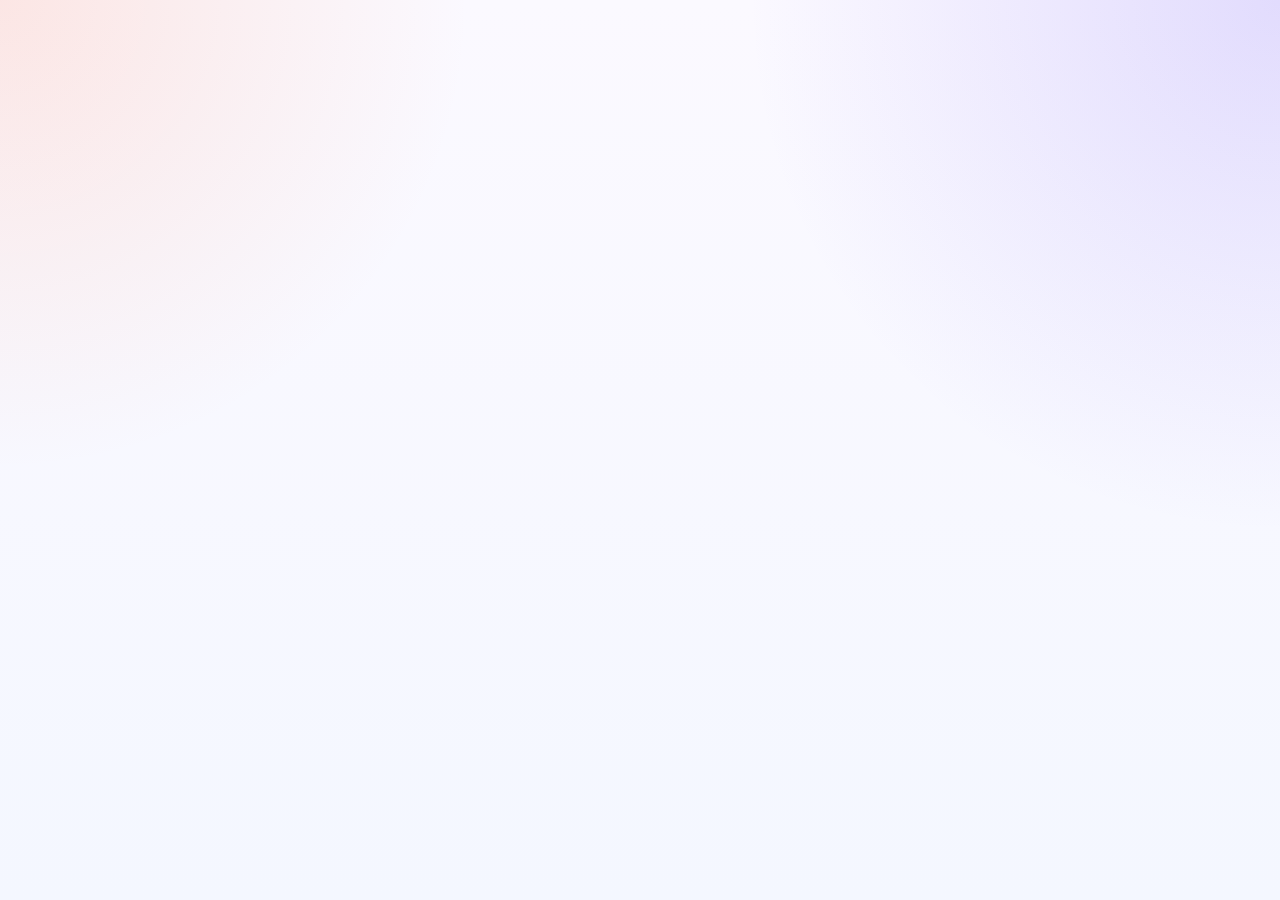
<file: app.html>
<!DOCTYPE html>
<html lang="es">
<head>
  <meta charset="UTF-8">
  <meta name="viewport" content="width=device-width, initial-scale=1, viewport-fit=cover">
  <meta name="theme-color" content="#f8f7fd">
  <meta
    name="description"
    content="Hi Emi te ayuda a guardar palabras, audios y recuerdos especiales de tu bebé en un espacio bonito y privado."
  >
  <title>Hi Emi | Marketing</title>
  <link rel="stylesheet" href="./css/app-page.css">
</head>
<body data-page="marketing">
  <div id="root"></div>
  <script type="module" src="./js/app-page.js"></script>
</body>
</html>
</file>
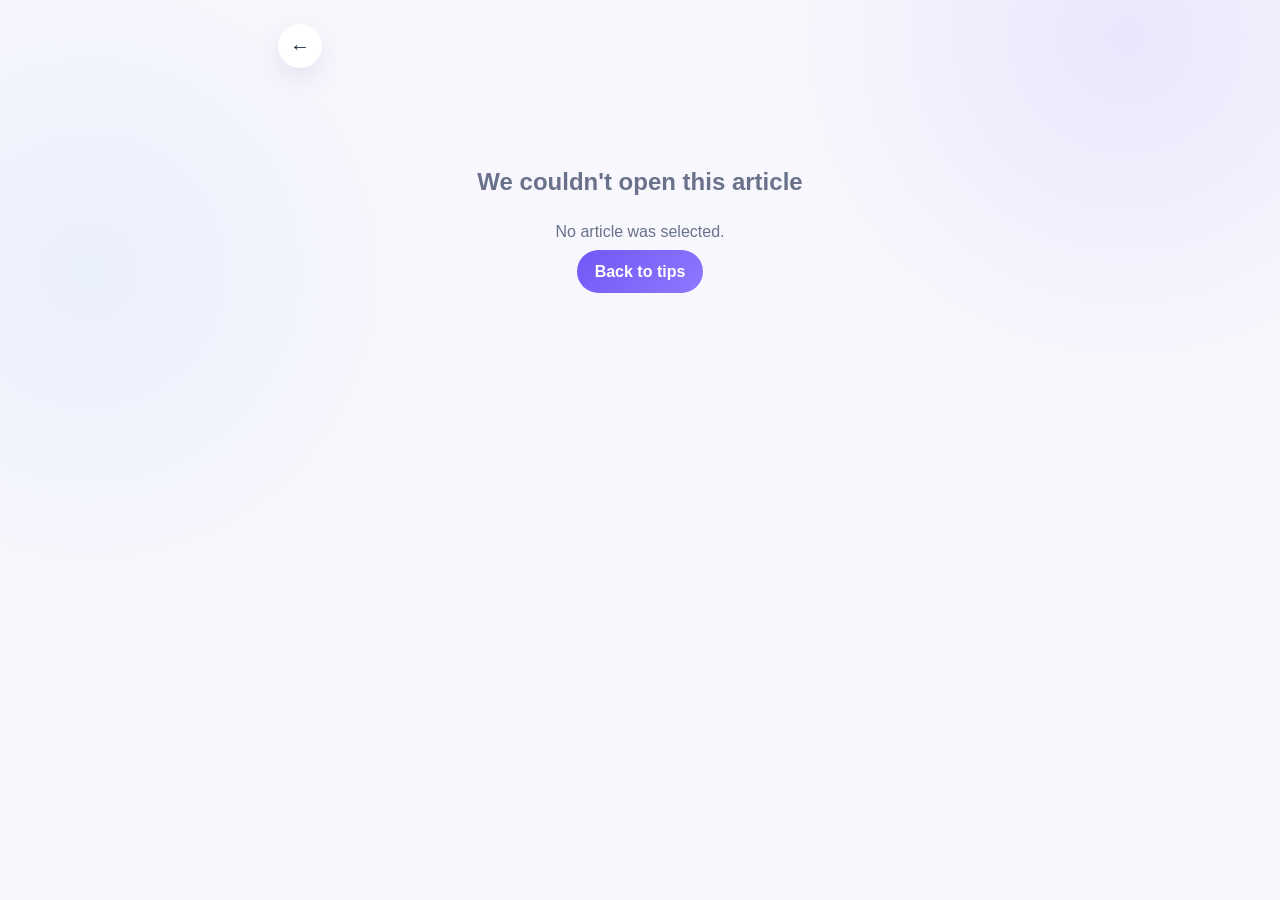
<file: article.html>
<!DOCTYPE html>
<html lang="es">
<head>
  <meta charset="UTF-8">
  <meta name="viewport" content="width=device-width, initial-scale=1, viewport-fit=cover">
  <meta name="theme-color" content="#f8f7fd">
  <title>Artículo | Hi Emi</title>
  <link rel="stylesheet" href="./css/style.css">
</head>
<body>
  <main class="article-page">
    <div class="article-toolbar" id="articleToolbar">
      <button
    class="icon-button"
    id="backButton"
    type="button"
    aria-label="Volver"
  >
    ←
  </button>
    </div>

    <div id="articleRoot">
      <div class="loading">Cargando artículo...</div>
    </div>
  </main>

  <script defer src="./js/article.js"></script>
</body>
</html>
</file>
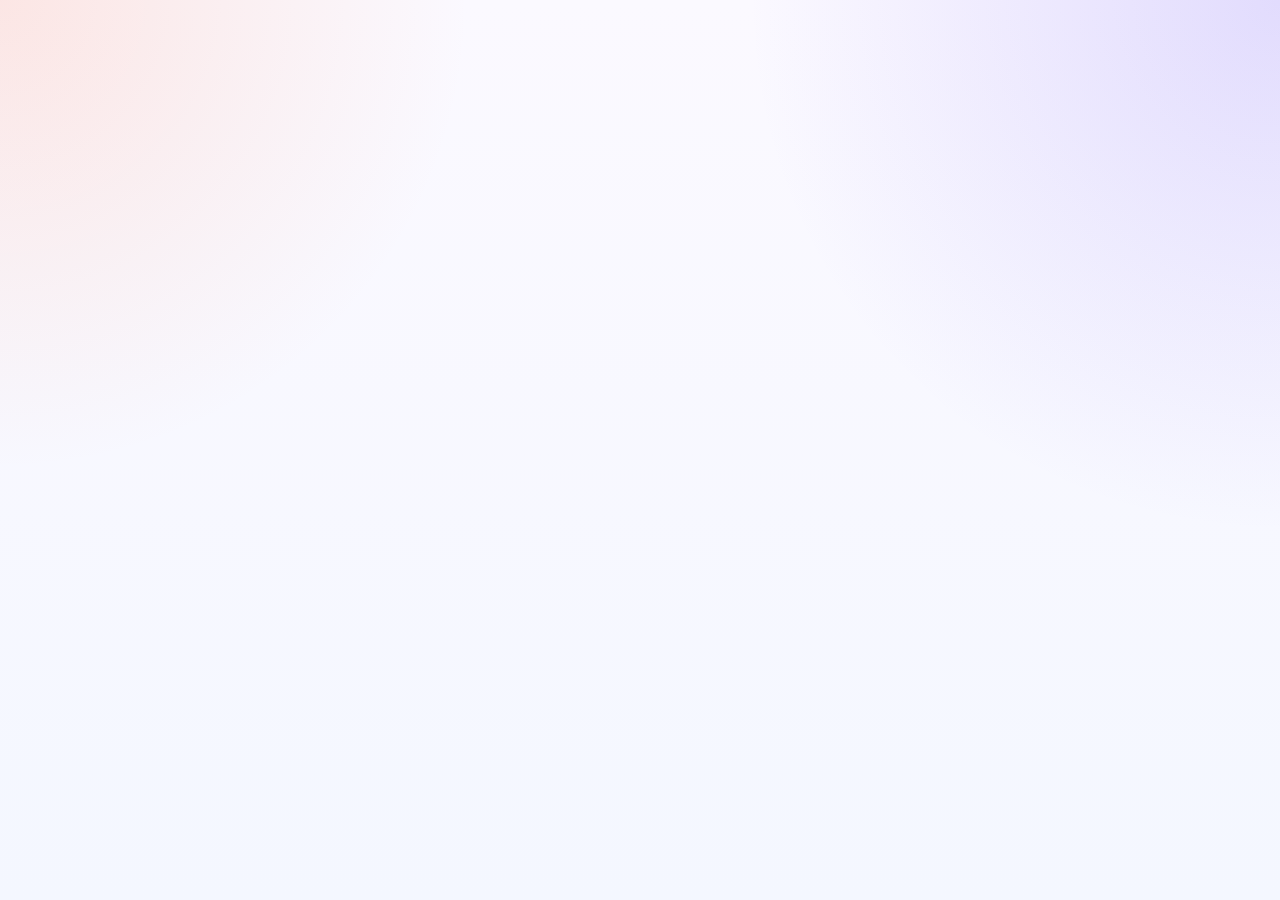
<file: privacy.html>
<!DOCTYPE html>
<html lang="es">
<head>
  <meta charset="UTF-8">
  <meta name="viewport" content="width=device-width, initial-scale=1, viewport-fit=cover">
  <meta name="theme-color" content="#f8f7fd">
  <meta
    name="description"
    content="Política de privacidad oficial de Hi Emi."
  >
  <title>Hi Emi | Privacy Policy</title>
  <link rel="stylesheet" href="./css/app-page.css">
</head>
<body data-page="privacy">
  <div id="root"></div>
  <script type="module" src="./js/app-page.js"></script>
</body>
</html>
</file>
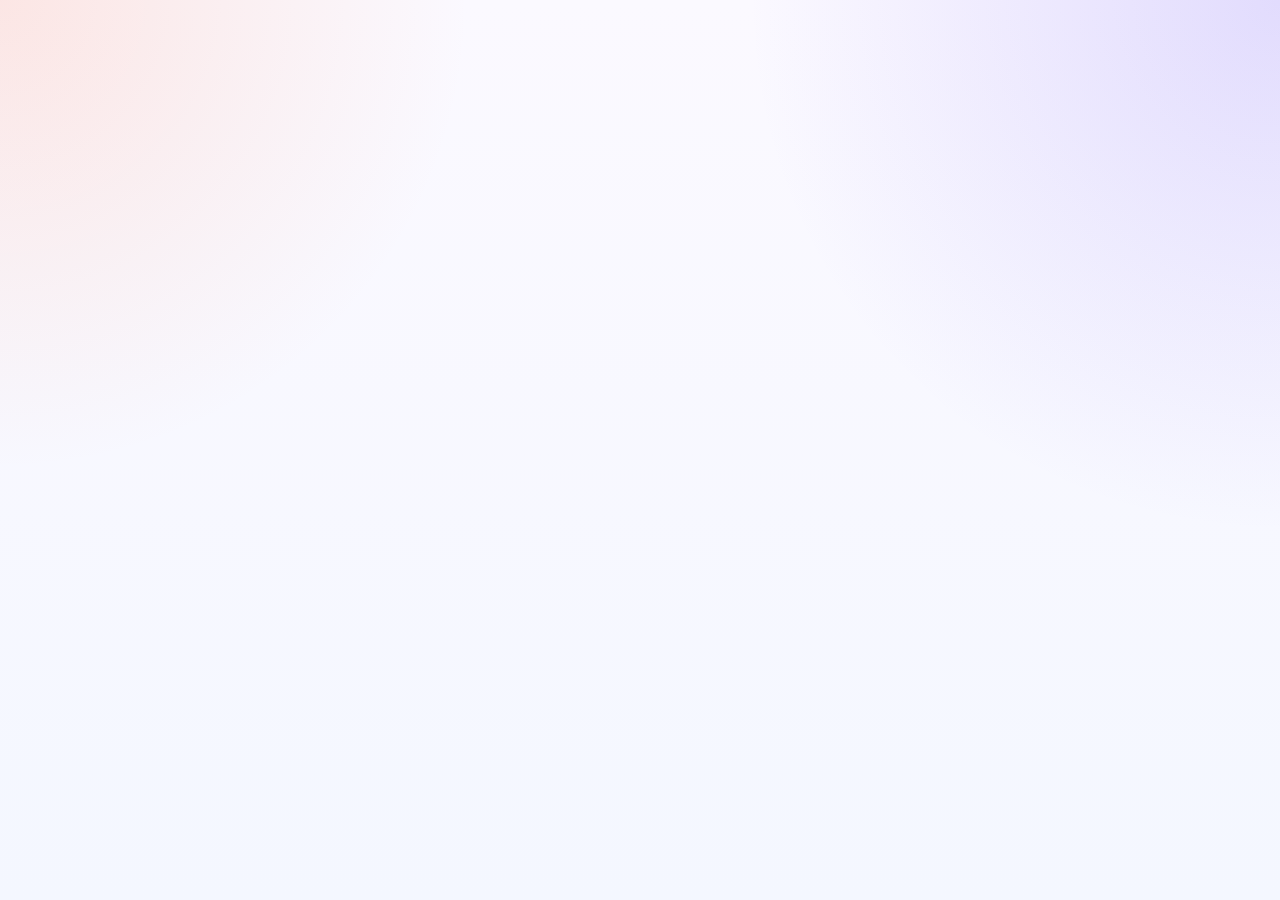
<file: support.html>
<!DOCTYPE html>
<html lang="es">
<head>
  <meta charset="UTF-8">
  <meta name="viewport" content="width=device-width, initial-scale=1, viewport-fit=cover">
  <meta name="theme-color" content="#f8f7fd">
  <meta
    name="description"
    content="Soporte oficial de Hi Emi. Escríbenos para recibir ayuda con la app, cuentas, pagos o sincronización."
  >
  <title>Hi Emi | Support</title>
  <link rel="stylesheet" href="./css/app-page.css">
</head>
<body data-page="support">
  <div id="root"></div>
  <script type="module" src="./js/app-page.js"></script>
</body>
</html>
</file>
<file: css/app-page.css>
:root {
  --bg: #f6f4ff;
  --surface: rgba(255, 255, 255, 0.84);
  --surface-strong: #ffffff;
  --ink: #17233f;
  --muted: #66708a;
  --primary: #7057f6;
  --primary-dark: #5e45e2;
  --primary-soft: #eeebff;
  --accent: #ff8f6b;
  --accent-soft: #fff0e9;
  --border: rgba(112, 87, 246, 0.14);
  --shadow: 0 22px 60px rgba(60, 49, 120, 0.12);
  --radius-xl: 34px;
  --radius-lg: 26px;
  --radius-md: 18px;
  --safe-bottom: env(safe-area-inset-bottom, 0px);
}

* {
  box-sizing: border-box;
  -webkit-tap-highlight-color: transparent;
}

html {
  scroll-behavior: smooth;
}

body {
  margin: 0;
  min-height: 100vh;
  color: var(--ink);
  font-family: -apple-system, BlinkMacSystemFont, "SF Pro Display", "Segoe UI", sans-serif;
  background:
    radial-gradient(circle at 0% 0%, rgba(255, 143, 107, 0.18), transparent 30%),
    radial-gradient(circle at 100% 0%, rgba(112, 87, 246, 0.18), transparent 34%),
    linear-gradient(180deg, #fbf9ff 0%, #f4f7ff 100%);
}

a {
  color: inherit;
  text-decoration: none;
}

button,
a.button-link {
  font: inherit;
}

.app-shell {
  width: min(100%, 1120px);
  margin: 0 auto;
  padding: 22px 20px calc(64px + var(--safe-bottom));
}

.topbar {
  position: sticky;
  top: 0;
  z-index: 50;
  display: flex;
  align-items: center;
  justify-content: space-between;
  gap: 18px;
  padding: 16px 0;
  backdrop-filter: blur(20px);
  -webkit-backdrop-filter: blur(20px);
}

.brand {
  display: flex;
  align-items: center;
  gap: 12px;
}

.brand-badge {
  width: 48px;
  height: 48px;
  display: grid;
  place-items: center;
  border-radius: 16px;
  background: linear-gradient(135deg, var(--primary), #8f7bff);
  box-shadow: 0 14px 34px rgba(112, 87, 246, 0.28);
  color: white;
  font-size: 24px;
}

.brand-copy strong {
  display: block;
  font-size: 18px;
}

.brand-copy span {
  display: block;
  color: var(--muted);
  font-size: 13px;
}

.topbar-actions {
  display: flex;
  align-items: center;
  gap: 10px;
  flex-wrap: wrap;
  justify-content: flex-end;
}

.chip-button,
.ghost-link,
.button-link,
.lang-button {
  border: 0;
  cursor: pointer;
}

.lang-switch {
  display: inline-flex;
  padding: 4px;
  border: 1px solid var(--border);
  border-radius: 999px;
  background: rgba(255, 255, 255, 0.7);
  box-shadow: 0 10px 28px rgba(54, 45, 110, 0.08);
}

.lang-button {
  padding: 9px 14px;
  border-radius: 999px;
  color: var(--muted);
  background: transparent;
  font-weight: 700;
}

.lang-button.active {
  color: white;
  background: linear-gradient(135deg, var(--primary), #8f7bff);
}

.hero {
  display: grid;
  grid-template-columns: 1.2fr 0.8fr;
  gap: 26px;
  padding-top: 18px;
}

.hero-card,
.glass-card {
  border: 1px solid var(--border);
  border-radius: var(--radius-xl);
  background: var(--surface);
  box-shadow: var(--shadow);
  backdrop-filter: blur(18px);
  -webkit-backdrop-filter: blur(18px);
}

.hero-copy {
  padding: 34px;
}

.eyebrow {
  display: inline-flex;
  align-items: center;
  gap: 8px;
  padding: 10px 14px;
  border-radius: 999px;
  color: var(--primary-dark);
  background: var(--primary-soft);
  font-size: 13px;
  font-weight: 800;
}

.hero h1 {
  margin: 18px 0 14px;
  font-size: clamp(40px, 7vw, 68px);
  line-height: 0.97;
  letter-spacing: -0.045em;
}

.hero p {
  margin: 0;
  max-width: 620px;
  color: var(--muted);
  font-size: 18px;
  line-height: 1.6;
}

.hero-cta {
  display: flex;
  flex-wrap: wrap;
  gap: 12px;
  margin-top: 24px;
}

.button-link {
  display: inline-flex;
  align-items: center;
  justify-content: center;
  gap: 10px;
  padding: 14px 20px;
  border-radius: 999px;
  font-weight: 800;
  transition: transform 0.18s ease, box-shadow 0.18s ease;
}

.button-link.primary {
  color: white;
  background: linear-gradient(135deg, var(--primary), #8f7bff);
  box-shadow: 0 16px 34px rgba(112, 87, 246, 0.26);
}

.button-link.secondary {
  color: var(--primary-dark);
  background: white;
  border: 1px solid var(--border);
}

.button-link:hover,
.chip-button:hover,
.ghost-link:hover {
  transform: translateY(-1px);
}

.hero-side {
  display: grid;
  gap: 18px;
}

.highlight-card,
.metric-card {
  padding: 24px;
}

.highlight-card {
  background:
    radial-gradient(circle at top right, rgba(255, 143, 107, 0.2), transparent 38%),
    linear-gradient(180deg, rgba(255,255,255,0.95) 0%, rgba(247,244,255,0.92) 100%);
}

.highlight-card h2,
.metric-card h3,
.section-header h2,
.faq-card h3,
.footer-card h3 {
  margin: 0;
}

.highlight-card p,
.metric-card p,
.section-header p,
.feature-card p,
.faq-card p,
.footer-card p,
.support-card li {
  color: var(--muted);
}

.memory-stack {
  display: grid;
  gap: 12px;
  margin-top: 22px;
}

.memory-item {
  display: flex;
  align-items: center;
  gap: 12px;
  padding: 16px;
  border-radius: var(--radius-md);
  background: rgba(255, 255, 255, 0.86);
}

.memory-icon {
  width: 48px;
  height: 48px;
  display: grid;
  place-items: center;
  border-radius: 16px;
  background: var(--accent-soft);
  font-size: 22px;
}

.memory-item strong {
  display: block;
  margin-bottom: 3px;
  font-size: 15px;
}

.memory-item span {
  color: var(--muted);
  font-size: 14px;
}

.metric-grid,
.feature-grid,
.footer-grid,
.support-grid,
.faq-grid {
  display: grid;
  gap: 18px;
}

.metric-grid {
  grid-template-columns: repeat(2, minmax(0, 1fr));
}

.metric-card {
  padding: 24px;
}

.metric-card strong {
  display: block;
  margin-top: 10px;
  font-size: 32px;
  line-height: 1;
}

.page-section {
  margin-top: 26px;
}

.section-header {
  margin-bottom: 18px;
}

.section-header h2 {
  font-size: clamp(28px, 4.2vw, 40px);
  line-height: 1.06;
  letter-spacing: -0.035em;
}

.section-header p {
  max-width: 760px;
  margin: 10px 0 0;
  font-size: 17px;
  line-height: 1.6;
}

.feature-grid {
  grid-template-columns: repeat(3, minmax(0, 1fr));
}

.feature-card,
.faq-card,
.support-card,
.footer-card {
  padding: 24px;
  border: 1px solid var(--border);
  border-radius: var(--radius-lg);
  background: rgba(255, 255, 255, 0.86);
  box-shadow: 0 16px 36px rgba(59, 48, 120, 0.08);
}

.feature-icon,
.support-icon {
  width: 54px;
  height: 54px;
  display: grid;
  place-items: center;
  margin-bottom: 16px;
  border-radius: 18px;
  font-size: 24px;
}

.feature-icon {
  background: var(--primary-soft);
}

.support-icon {
  background: var(--accent-soft);
}

.feature-card h3,
.support-card h3,
.faq-card h3,
.footer-card h3 {
  margin: 0 0 8px;
  font-size: 21px;
}

.feature-card p,
.support-card p,
.faq-card p,
.footer-card p {
  margin: 0;
  line-height: 1.6;
  font-size: 15px;
}

.support-grid {
  grid-template-columns: repeat(2, minmax(0, 1fr));
}

.support-card ul {
  margin: 12px 0 0;
  padding-left: 20px;
}

.support-card li + li {
  margin-top: 8px;
}

.faq-grid {
  grid-template-columns: repeat(2, minmax(0, 1fr));
}

.footer-grid {
  grid-template-columns: 1.1fr 0.9fr;
}

.footer-card strong {
  display: block;
  margin-top: 12px;
  font-size: 15px;
}

.footer-mini {
  display: flex;
  align-items: center;
  justify-content: space-between;
  gap: 12px;
  margin-top: 18px;
  padding-top: 18px;
  border-top: 1px solid rgba(112, 87, 246, 0.12);
  color: var(--muted);
  font-size: 13px;
}

.footer-mini nav {
  display: flex;
  gap: 14px;
  flex-wrap: wrap;
}

.ghost-link,
.chip-button {
  display: inline-flex;
  align-items: center;
  justify-content: center;
  gap: 8px;
  border-radius: 999px;
  font-weight: 800;
}

.ghost-link {
  padding: 12px 18px;
  color: var(--primary-dark);
  background: rgba(255, 255, 255, 0.8);
  border: 1px solid var(--border);
}

.chip-button {
  padding: 11px 16px;
  color: var(--ink);
  background: white;
  border: 1px solid var(--border);
}

@media (max-width: 900px) {
  .hero,
  .feature-grid,
  .support-grid,
  .faq-grid,
  .footer-grid {
    grid-template-columns: 1fr;
  }

  .metric-grid {
    grid-template-columns: 1fr 1fr;
  }
}

@media (max-width: 680px) {
  .app-shell {
    padding-inline: 16px;
  }

  .topbar {
    align-items: flex-start;
    flex-direction: column;
  }

  .topbar-actions {
    width: 100%;
    justify-content: space-between;
  }

  .hero-copy,
  .highlight-card,
  .metric-card,
  .feature-card,
  .support-card,
  .faq-card,
  .footer-card {
    padding: 20px;
  }

  .hero h1 {
    font-size: clamp(34px, 10vw, 52px);
  }

  .hero p,
  .section-header p {
    font-size: 16px;
  }

  .metric-grid {
    grid-template-columns: 1fr;
  }

  .footer-mini {
    align-items: flex-start;
    flex-direction: column;
  }
}
</file>
<file: css/style.css>
:root {
  --bg: #f8f7fd;
  --surface: #ffffff;
  --text: #17233f;
  --muted: #69728a;
  --primary: #7157f6;
  --primary-dark: #5d45df;
  --primary-soft: #eeeaff;
  --border: rgba(113, 87, 246, 0.13);
  --shadow: 0 16px 40px rgba(74, 63, 140, 0.10);
  --radius-xl: 30px;
  --radius-lg: 24px;
  --radius-md: 18px;
  --safe-bottom: env(safe-area-inset-bottom, 0px);
}

* { box-sizing: border-box; -webkit-tap-highlight-color: transparent; }

html { scroll-behavior: smooth; }

body {
  margin: 0;
  min-height: 100vh;
  color: var(--text);
  background:
    radial-gradient(circle at 88% 4%, rgba(113,87,246,.10), transparent 24%),
    radial-gradient(circle at 7% 30%, rgba(76,157,245,.08), transparent 25%),
    var(--bg);
  font-family: -apple-system, BlinkMacSystemFont, "SF Pro Display", "Segoe UI", sans-serif;
  line-height: 1.5;
}

a { color: inherit; text-decoration: none; }
button { font: inherit; }

.page {
  width: min(100%, 900px);
  margin: 0 auto;
  padding: 0 18px calc(110px + var(--safe-bottom));
}

.categories-wrap {
  position: sticky;
  top: 0;
  z-index: 10;
  margin: 0 -18px 20px;
  padding: 12px 18px;
  background: rgba(248,247,253,.92);
  backdrop-filter: blur(18px);
  -webkit-backdrop-filter: blur(18px);
}

.categories {
  display: flex;
  gap: 10px;
  overflow-x: auto;
  scrollbar-width: none;
}
.categories::-webkit-scrollbar { display: none; }

.category {
  flex: 0 0 auto;
  border: 0;
  padding: 12px 16px;
  border-radius: 999px;
  color: var(--text);
  background: var(--surface);
  box-shadow: 0 8px 24px rgba(74,63,140,.07);
  font-weight: 750;
  cursor: pointer;
}
.category.active {
  color: white;
  background: linear-gradient(135deg, var(--primary), #8d79ff);
}

.feed { display: grid; gap: 18px; }

.article-card {
  display: grid;
  grid-template-columns: 180px 1fr;
  min-height: 190px;
  overflow: hidden;
  border: 1px solid var(--border);
  border-radius: var(--radius-lg);
  background: var(--surface);
  box-shadow: var(--shadow);
}

.article-image {
  min-height: 190px;
  background: linear-gradient(145deg, #e8e3ff, #dcecff);
  overflow: hidden;
}
.article-image img {
  width: 100%;
  height: 100%;
  display: block;
  object-fit: cover;
}

.article-body {
  display: flex;
  flex-direction: column;
  padding: 20px;
}

.article-meta {
  display: flex;
  justify-content: space-between;
  gap: 10px;
  align-items: center;
  margin-bottom: 10px;
}

.tag {
  display: inline-flex;
  padding: 6px 10px;
  border-radius: 999px;
  color: var(--primary-dark);
  background: var(--primary-soft);
  font-size: 12px;
  font-weight: 800;
}

.date { color: #8c94a7; font-size: 13px; }

.article-title {
  margin: 0;
  font-size: clamp(21px, 4vw, 28px);
  line-height: 1.14;
  letter-spacing: -.025em;
}

.article-summary {
  margin: 12px 0 18px;
  color: var(--muted);
  font-size: 15px;
}

.article-footer {
  display: flex;
  justify-content: space-between;
  gap: 12px;
  align-items: center;
  margin-top: auto;
}

.read-more {
  color: var(--primary);
  font-weight: 800;
}

.source {
  color: #9299ab;
  font-size: 12px;
  text-align: right;
}

.ad-card {
  display: grid;
  grid-template-columns: 70px 1fr auto;
  align-items: center;
  gap: 14px;
  padding: 18px;
  border: 2px dashed rgba(113,87,246,.30);
  border-radius: var(--radius-lg);
  background: linear-gradient(135deg, #f3efff, #eef7ff);
}

.ad-icon {
  width: 58px;
  height: 58px;
  display: grid;
  place-items: center;
  border-radius: 18px;
  background: #fff;
  box-shadow: 0 12px 30px rgba(74,63,140,.10);
  font-size: 28px;
}

.ad-card h2 {
  margin: 0 0 4px;
  color: var(--primary-dark);
  font-size: 20px;
}

.ad-card p {
  margin: 0;
  color: var(--muted);
  font-size: 14px;
}

.ad-button,
.primary-button {
  border: 0;
  padding: 13px 18px;
  border-radius: 999px;
  color: #fff;
  background: linear-gradient(135deg, var(--primary), #8d79ff);
  font-weight: 800;
  cursor: pointer;
  white-space: nowrap;
}

.notice {
  margin: 28px 0 0;
  padding: 18px;
  border-radius: var(--radius-md);
  background: rgba(255,255,255,.78);
  color: var(--muted);
  font-size: 13px;
  text-align: center;
}

/* Article detail */
.article-page {
  width: min(100%, 760px);
  margin: 0 auto;
  padding: max(14px, env(safe-area-inset-top)) 18px calc(60px + var(--safe-bottom));
}

.article-toolbar {
  position: sticky;
  top: 0;
  z-index: 20;

  display: flex;
  align-items: center;

  padding: 10px 0 16px;

  background: transparent;
  backdrop-filter: none;
  -webkit-backdrop-filter: none;

  opacity: 1;
  transform: translateY(0);
  pointer-events: auto;

  transition:
    opacity 0.25s ease,
    transform 0.25s ease;
}

.article-toolbar.hidden {
  opacity: 0;
  transform: translateY(-18px);
  pointer-events: none;
}

.icon-button {
  width: 44px;
  height: 44px;
  display: grid;
  place-items: center;
  border: 0;
  border-radius: 50%;
  background: #fff;
  box-shadow: 0 10px 26px rgba(74,63,140,.10);
  color: var(--text);
  cursor: pointer;
  font-size: 20px;
}

.toolbar-title {
  font-size: 15px;
  font-weight: 800;
  color: var(--primary-dark);
}

.article-header { margin-top: 10px; }

.article-header h1 {
  margin: 12px 0 12px;
  font-size: clamp(36px, 8vw, 58px);
  line-height: 1.02;
  letter-spacing: -.045em;
}

.article-subtitle {
  margin: 0;
  color: var(--muted);
  font-size: 18px;
}

.article-info {
  display: flex;
  flex-wrap: wrap;
  gap: 10px;
  margin-top: 16px;
  color: #8c94a7;
  font-size: 14px;
}

.hero-image {
  width: 100%;
  aspect-ratio: 16 / 9;
  margin: 26px 0;
  border-radius: 28px;
  object-fit: cover;
  box-shadow: var(--shadow);
  background: #ece9ff;
}

.article-content {
  font-size: 18px;
  line-height: 1.75;
}

.article-content h2 {
  margin: 34px 0 10px;
  font-size: 28px;
  line-height: 1.16;
  letter-spacing: -.025em;
}

.article-content p {
  margin: 0 0 18px;
}

.article-content ul {
  margin: 0 0 22px;
  padding-left: 24px;
}

.article-content li {
  margin-bottom: 10px;
}

.tip-box,
.quote-box {
  margin: 26px 0;
  padding: 22px;
  border-radius: 22px;
}

.tip-box {
  background: linear-gradient(135deg, #f1edff, #eef7ff);
  border: 1px solid rgba(113,87,246,.16);
}

.tip-box strong {
  display: block;
  margin-bottom: 8px;
  color: var(--primary-dark);
}

.quote-box {
  border-left: 5px solid var(--primary);
  background: #fff;
  box-shadow: var(--shadow);
  font-size: 20px;
  font-weight: 700;
}

.inline-image {
  width: 100%;
  margin: 20px 0 26px;
  border-radius: 22px;
}

.article-actions {
  display: flex;
  gap: 12px;
  margin: 34px 0;
}

.secondary-button {
  flex: 1;
  border: 1px solid var(--border);
  padding: 14px 18px;
  border-radius: 999px;
  background: #fff;
  color: var(--text);
  font-weight: 800;
  cursor: pointer;
}

.related-section {
  margin-top: 42px;
}

.related-section h2 {
  font-size: 28px;
  margin-bottom: 16px;
}

.related-grid {
  display: grid;
  gap: 14px;
}

.related-card {
  display: grid;
  grid-template-columns: 110px 1fr;
  gap: 14px;
  align-items: center;
  padding: 12px;
  border-radius: 20px;
  background: #fff;
  box-shadow: var(--shadow);
}

.related-card img {
  width: 110px;
  height: 82px;
  border-radius: 16px;
  object-fit: cover;
}

.related-card h3 {
  margin: 4px 0 0;
  font-size: 18px;
  line-height: 1.2;
}

.loading,
.error-state {
  padding: 60px 20px;
  text-align: center;
  color: var(--muted);
}

@media (max-width: 650px) {
  .article-card {
    grid-template-columns: 122px 1fr;
    min-height: 176px;
  }
  .article-image { min-height: 176px; }
  .article-body { padding: 15px; }
  .article-title { font-size: 19px; }
  .article-summary {
    display: -webkit-box;
    overflow: hidden;
    -webkit-box-orient: vertical;
    -webkit-line-clamp: 2;
    font-size: 13px;
  }
  .article-meta {
    flex-direction: column;
    align-items: flex-start;
    gap: 5px;
  }
  .source { display: none; }

  .ad-card {
    grid-template-columns: 56px 1fr;
    padding: 16px;
    gap: 12px;
  }
  .ad-icon {
    width: 50px;
    height: 50px;
    font-size: 24px;
  }
  .ad-button {
    grid-column: 1 / -1;
    width: 100%;
    text-align: center;
    padding: 11px 16px;
    font-size: 14px;
  }

  .article-content { font-size: 17px; }
  .article-actions { flex-direction: column; }
}
</file>
